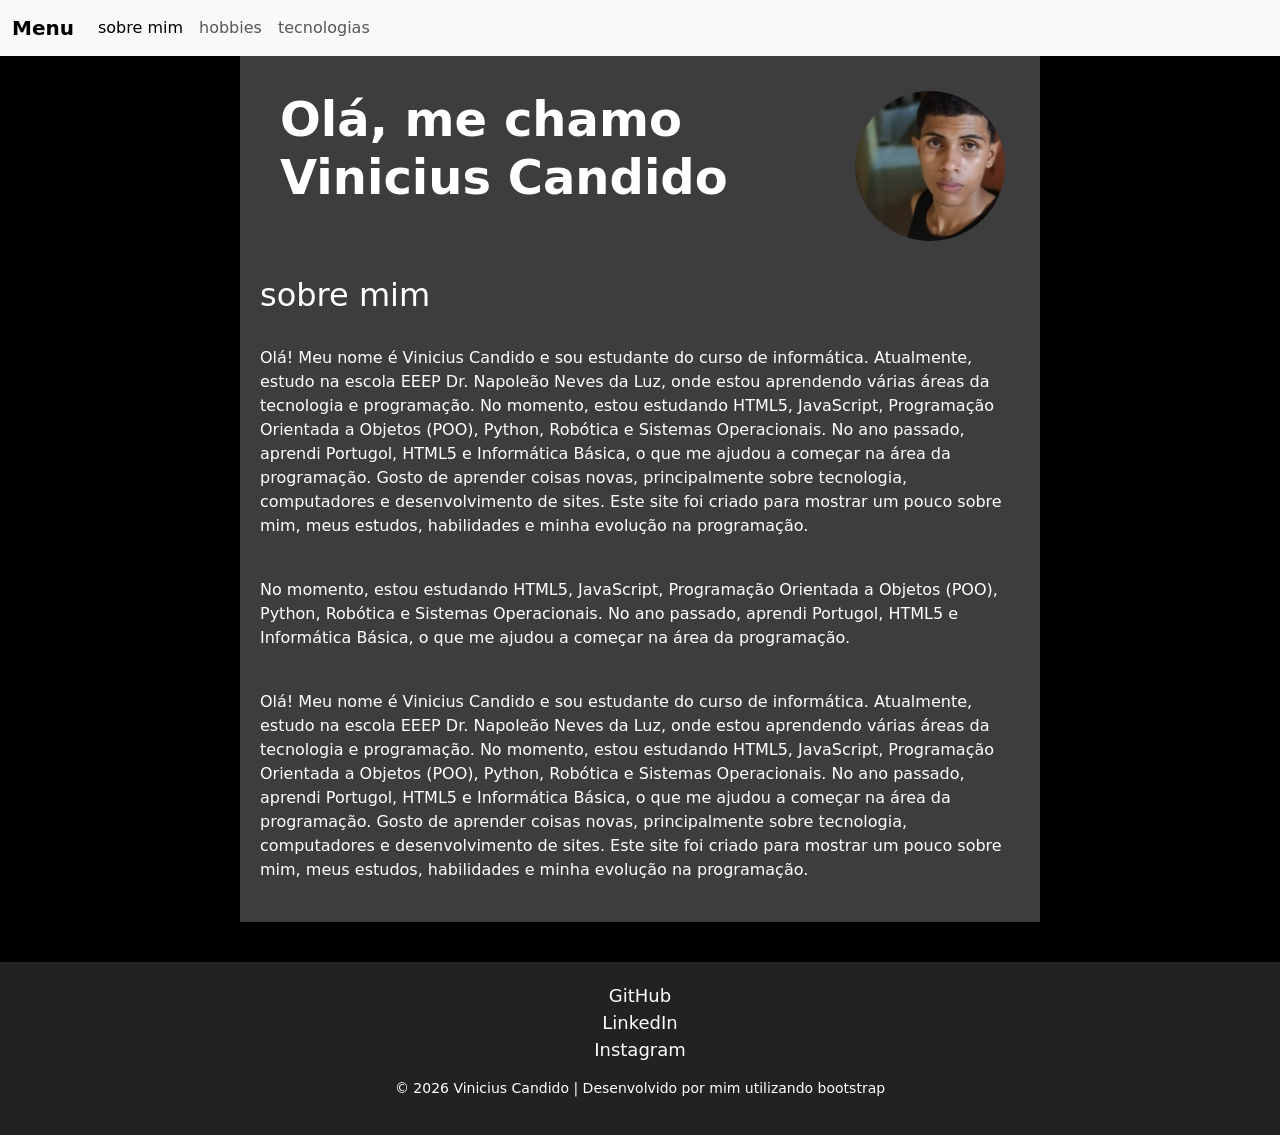
<file: index.html>
<!DOCTYPE html>
<html lang="en">
<head>
    <meta charset="UTF-8">
    <meta name="viewport" content="width=device-width, initial-scale=1.0">
    <title>Document</title>
    <link href="https://cdn.jsdelivr.net/npm/bootstrap@5.3.8/dist/css/bootstrap.min.css" rel="stylesheet" integrity="sha384-sRIl4kxILFvY47J16cr9ZwB07vP4J8+LH7qKQnuqkuIAvNWLzeN8tE5YBujZqJLB" crossorigin="anonymous">
    <script src="https://cdn.jsdelivr.net/npm/bootstrap@5.3.8/dist/js/bootstrap.bundle.min.js" integrity="sha384-FKyoEForCGlyvwx9Hj09JcYn3nv7wiPVlz7YYwJrWVcXK/BmnVDxM+D2scQbITxI" crossorigin="anonymous"></script>
    <link rel="stylesheet" href="style.css">
</head>
<style>
  #divflex{
    display: flex;
    flex-flow: row wrap;
    justify-content: space-between;
    padding: 20px;
  }

  #divflex > h1{
    font-size: 3em;
    font-weight: bolder;
    padding-top: 15px;
  }

  main {
    background-color: rgb(61, 61, 61);
    max-width: 800px;
    margin: auto;
  }
</style>
<body>


    <nav class="navbar navbar-expand-lg bg-body-tertiary">
  <div class="container-fluid">
    <a class="navbar-brand" href="#">Menu</a>
    <button class="navbar-toggler" type="button" data-bs-toggle="collapse" data-bs-target="#navbarNavAltMarkup" aria-controls="navbarNavAltMarkup" aria-expanded="false" aria-label="Toggle navigation">
      <span class="navbar-toggler-icon"></span>
    </button>
    <div class="collapse navbar-collapse" id="navbarNavAltMarkup">
      <div class="navbar-nav">
        <a class="nav-link active" aria-current="page" href="#">sobre mim</a>
        <a class="nav-link" href="hobbies.html">hobbies</a>
        <a class="nav-link" href="tecnologias.html">tecnologias</a>
      </div>
    </div>
  </div>
</nav>


<main>
  <div id="divflex">
    <h1>Olá, me chamo<br> Vinicius Candido</h1><br>
    <img src="WhatsApp Image 2026-05-14 at 20.06.56.jpeg" class="img-redonda" alt="imagem centralizada">
  </div> 
      <h2>sobre mim</h2><br>
      <p> Olá! Meu nome é Vinicius Candido e sou estudante do curso de informática. Atualmente, estudo na escola EEEP Dr. Napoleão Neves da Luz, onde estou aprendendo várias áreas da tecnologia e programação.
  No momento, estou estudando HTML5, JavaScript, Programação Orientada a Objetos (POO), Python, Robótica e Sistemas Operacionais. No ano passado, aprendi Portugol, HTML5 e Informática Básica, o que me ajudou a começar na área da programação.
  Gosto de aprender coisas novas, principalmente sobre tecnologia, computadores e desenvolvimento de sites. Este site foi criado para mostrar um pouco sobre mim, meus estudos, habilidades e minha evolução na programação.</p>
  <br>
  <p> No momento, estou estudando HTML5, JavaScript, Programação Orientada a Objetos (POO), Python, Robótica e Sistemas Operacionais. No ano passado, aprendi Portugol, HTML5 e Informática Básica, o que me ajudou a começar na área da programação.</p>
  <br>
  <p> Olá! Meu nome é Vinicius Candido e sou estudante do curso de informática. Atualmente, estudo na escola EEEP Dr. Napoleão Neves da Luz, onde estou aprendendo várias áreas da tecnologia e programação.
  No momento, estou estudando HTML5, JavaScript, Programação Orientada a Objetos (POO), Python, Robótica e Sistemas Operacionais. No ano passado, aprendi Portugol, HTML5 e Informática Básica, o que me ajudou a começar na área da programação.
  Gosto de aprender coisas novas, principalmente sobre tecnologia, computadores e desenvolvimento de sites. Este site foi criado para mostrar um pouco sobre mim, meus estudos, habilidades e minha evolução na programação.</p>
  <br>
</main>


<footer>

    <a href="https://github.com/viniciusizidro052" target="_blank">
      GitHub
    </a>
<br>
    <a href="https://linkedin.com/in/viniciusizidro" target="_blank">
    LinkedIn
    </a>
<br>
    <a href="https://instagram.com/viniciuzx_w7" target="_blank">
     Instagram
    </a>
<br>
    <p>© 2026 Vinicius Candido | Desenvolvido por mim  utilizando bootstrap</p>
</footer>
</body>
</html>
</file>
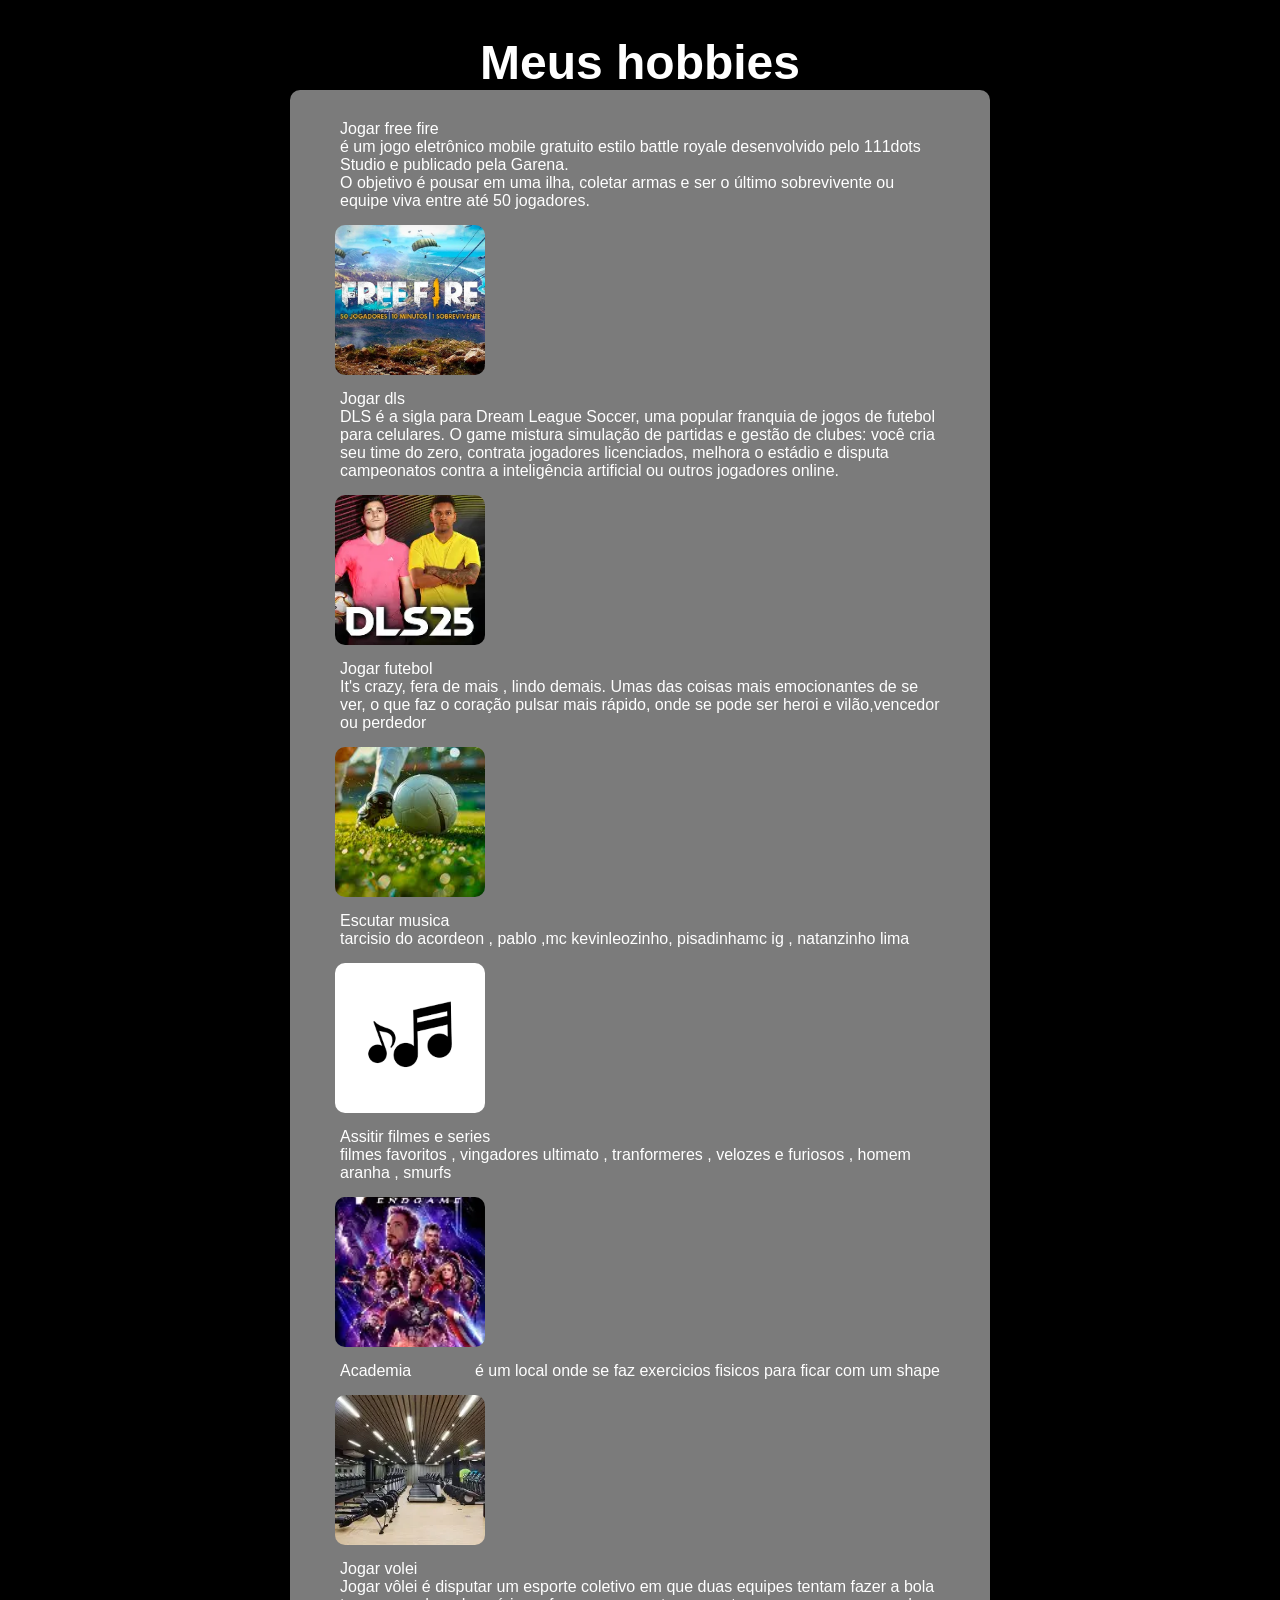
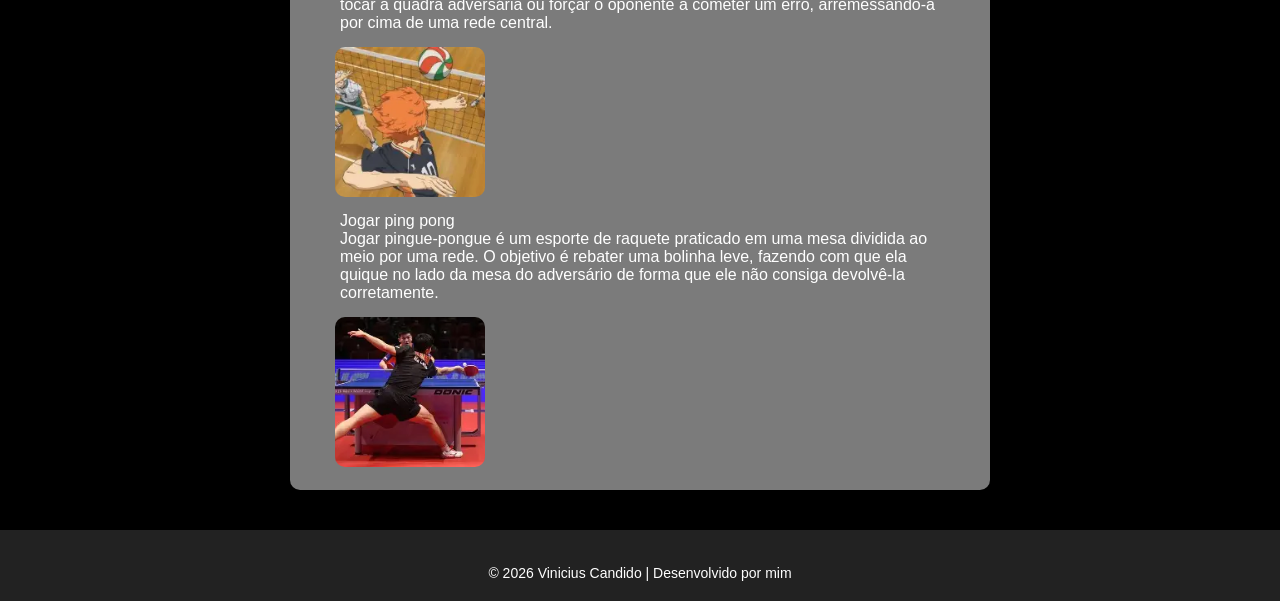
<file: hobbies.html>
<!DOCTYPE html>
<html lang="en">
<head>
    <meta charset="UTF-8">
    <meta name="viewport" content="width=device-width, initial-scale=1.0">
    <title>hobbies</title>
    <link rel="stylesheet" href="style.css">
    <style>
        *{
            margin: 0px;
            padding: 0px;
            box-sizing: border-box;
            font-family: Arial, Helvetica, sans-serif;
        }

        h1{
            margin-top: 20px;
            font-size: 3em;
            font-weight: bolder;
            padding-top: 15px;
            text-align: center;
        }

        div{
            display: flex;
            flex-flow: wrap row;
            justify-content: space-between;


        }

        #hobby-container{
            max-width: 700px;
            max-height: 2000px;
            background-color: #7b7b7b;
            margin: auto;
            padding: 30px;
            border-radius: 10px;
        }
        img{
        border-radius: 10px; 
        }
    </style>
</head>
<body>
    <h1>Meus hobbies</h1>
    <div id="hobby-container">
        <div class="especificando">
            <p>Jogar free fire</p>
            <p>é um jogo eletrônico mobile gratuito estilo battle royale desenvolvido pelo 111dots Studio e publicado pela Garena. <br> O objetivo é pousar em uma ilha, coletar armas e ser o último sobrevivente ou equipe viva entre até 50 jogadores.</p>
            <img src="395739.webp" class="img-thumbnail" alt="imagemcentralizada">
        </div>
        <div>
            <p>Jogar dls</p>
            <p>DLS é a sigla para Dream League Soccer, uma popular franquia de jogos de futebol para celulares. O game mistura simulação de partidas e gestão de clubes: você cria seu time do zero, contrata jogadores licenciados, melhora o estádio e disputa campeonatos contra a inteligência artificial ou outros jogadores online.</p>
            <img src="img5.webp" class="img-thumbnail" alt="imagemcentralizada">
        </div>
        <div>
            <p>Jogar futebol </p>
            <p>It's crazy, fera de mais , lindo demais. Umas das coisas mais emocionantes de se ver, o que faz o coração pulsar mais rápido, onde se pode ser heroi e vilão,vencedor ou perdedor
            </p>
            <img src="img8.jpg"  alt="imagem centralizada">
        </div>
        <div>
            <p>Escutar musica</p>
            <p>tarcisio do acordeon , pablo ,mc kevinleozinho, pisadinhamc ig , natanzinho lima</p>
            <img src="im6.png" alt="imagem centralizada">
        </div>
        <div>
            <p>Assitir filmes e series</p>
            <p>filmes favoritos , vingadores ultimato , tranformeres , velozes e furiosos , homem aranha , smurfs </p>
            <img src="img4.webp" class="img-thumbnail" alt="imagem centralizada">
        </div>
        <div>
            <p>Academia</p>
            <p> é um local onde se faz exercicios fisicos para ficar com um shape</p>
            <img src="img3.webp" class="img-thumbnail" alt="imagem centralizada">
        </div>
        <div>
            <p>Jogar volei</p>
            <p>Jogar vôlei é disputar um esporte coletivo em que duas equipes tentam fazer a bola tocar a quadra adversária ou forçar o oponente a cometer um erro, arremessando-a por cima de uma rede central.</p>
            <img src="img2.webp" class="img-thumbnail" alt="imagem centralizada">
        </div>
        <div>
            <p>Jogar ping pong</p>
            <p>Jogar pingue-pongue é um esporte de raquete praticado em uma mesa dividida ao meio por uma rede. O objetivo é rebater uma bolinha leve, fazendo com que ela quique no lado da mesa do adversário de forma que ele não consiga devolvê-la corretamente.</p>
            <img src="im1.webp" class="img-thumbnail" alt="imagem centralizada">
        </div>
    </div>
    
<footer><p>© 2026 Vinicius Candido | Desenvolvido por mim </p></footer>
</body>
</html>
</file>
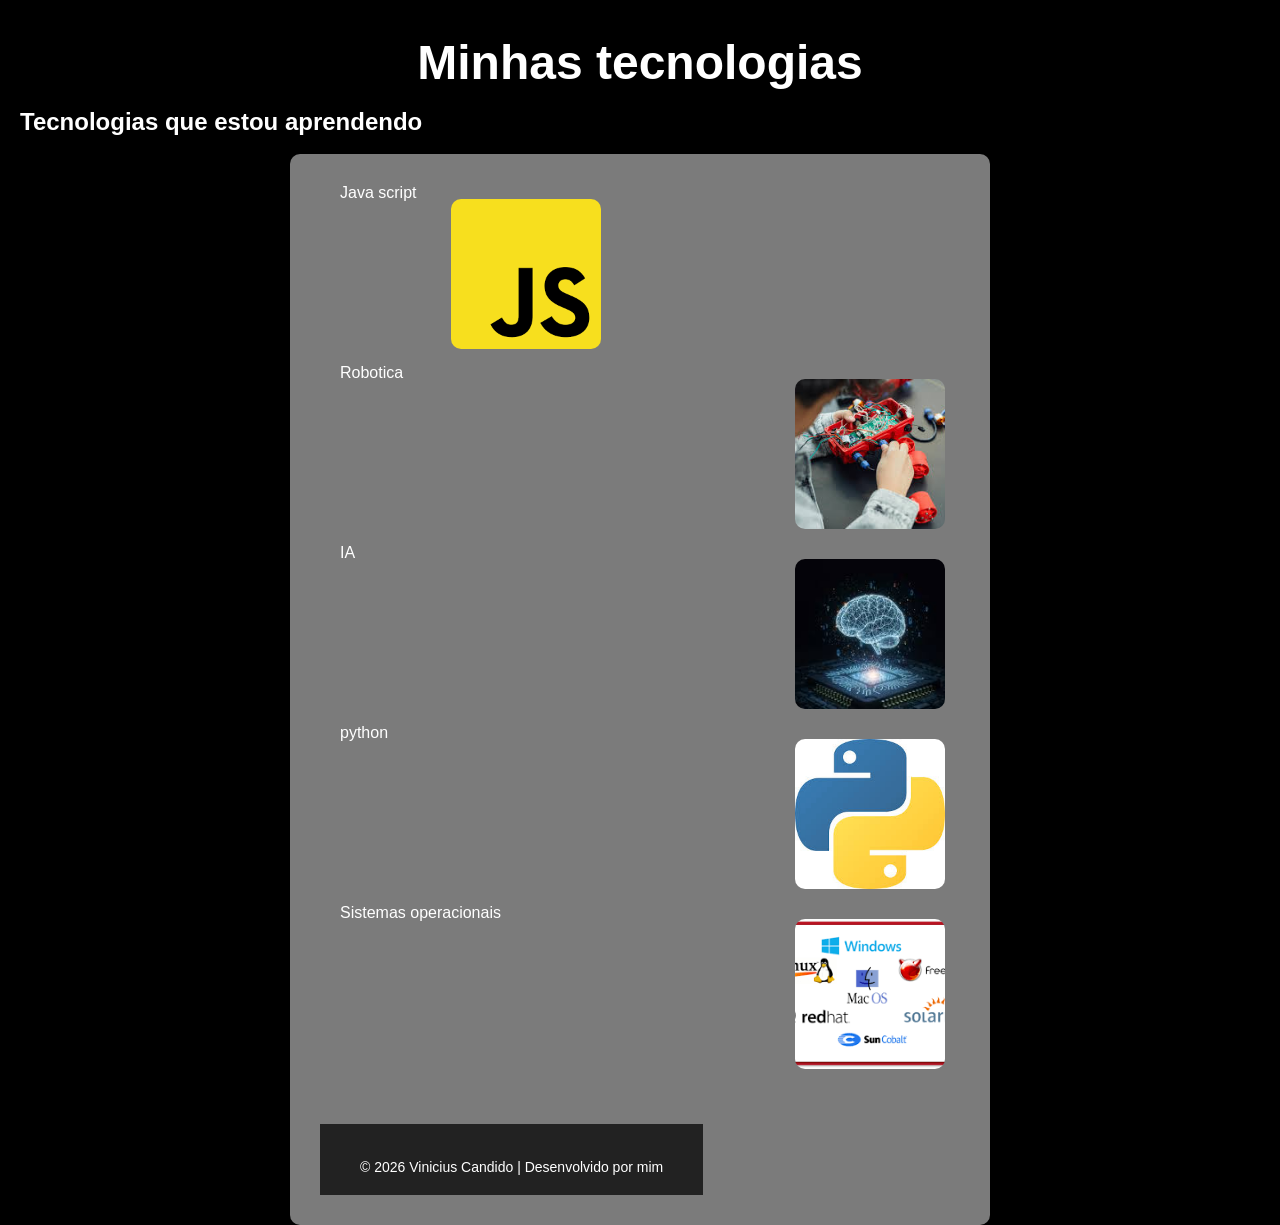
<file: tecnologias.html>
<!DOCTYPE html>
<html lang="en">
<head>
    <meta charset="UTF-8">
    <meta name="viewport" content="width=device-width, initial-scale=1.0">
    <title>Document</title>
    <link rel="stylesheet" href="style.css">
    <style>*{
            margin: 0px;
            padding: 0px;
            box-sizing: border-box;
            font-family: Arial, Helvetica, sans-serif;
        }

        h1{
            margin-top: 20px;
            font-size: 3em;
            font-weight: bolder;
            padding-top: 15px;
            text-align: center;
        }

        div{
            display: flex;
            flex-flow: wrap row;
            justify-content: space-between;


        }

        #hobby-container{
            max-width: 700px;
            max-height: 1500px;
            background-color: #7b7b7b;
            margin: auto;
            padding: 30px;
            border-radius: 10px;
        }
        img{
        border-radius: 10px; 
        }
</style>
</head>
<body>

    <h1>Minhas tecnologias</h1><br>
    <h2>Tecnologias que estou aprendendo</h2><br>
    <div id="hobby-container">
        <div class="especificando">
    <p>Java script</p>
    <img src="img7.png"alt="imagem centralizada">
</div>
<div>
<p>Robotica</p>
<img src="im10.jpg"alt="imagem centralizada"
</div>
<div>
  <p>IA</p>
  <img src="images.jpg"  alt="imagem centralizada"
</div>
    <div>
        <p>python</p>
        <img src="img9.jpg" alt="imagem centralizada"
    </div>
    <div>
        <p>Sistemas operacionais</p>
        <img src="download.png" alt="imagem centralizada"
    </div>
    
    <footer><p>© 2026 Vinicius Candido | Desenvolvido por mim </p></footer>
</body>
</html>
</file>
<file: style.css>
* {
  margin: 0px;
  padding: 0px;
}

img {
  width: 150px;
  height: 150px; 
  object-fit: cover; 
  
  border-radius: 50%; 
  
  max-width: 90%;
  margin: 15px; 
}
footer {

    background-color: #222;
    color: white;
    text-align: center;
    padding: 20px;
    margin-top: 40px;
}

footer h3 {
    margin-bottom: 15px;
}

footer a {
    color: white;
    text-decoration: none;
    margin: 10px;
    font-size: 18px;
}

footer a:hover {
    color: #00bfff;
}

footer p {
    margin-top: 15px;
    font-size: 14px;
}
nav {
  background-color:black; 
  padding: 15px;
}


nav a {
  color: black; 
  text-decoration: none; 
  font-weight: bold;
}


nav a:hover {
  color: black; 
}
body {
  background-color:black;
}
h1 {
color: white;
}
h2 {
color: white;
}
p {
color: white;
}
h1 {
  padding-inline: 20px; 
}
h2 {
  padding-inline: 20px; 
}
p {
  padding-inline: 20px; 
}
</file>
